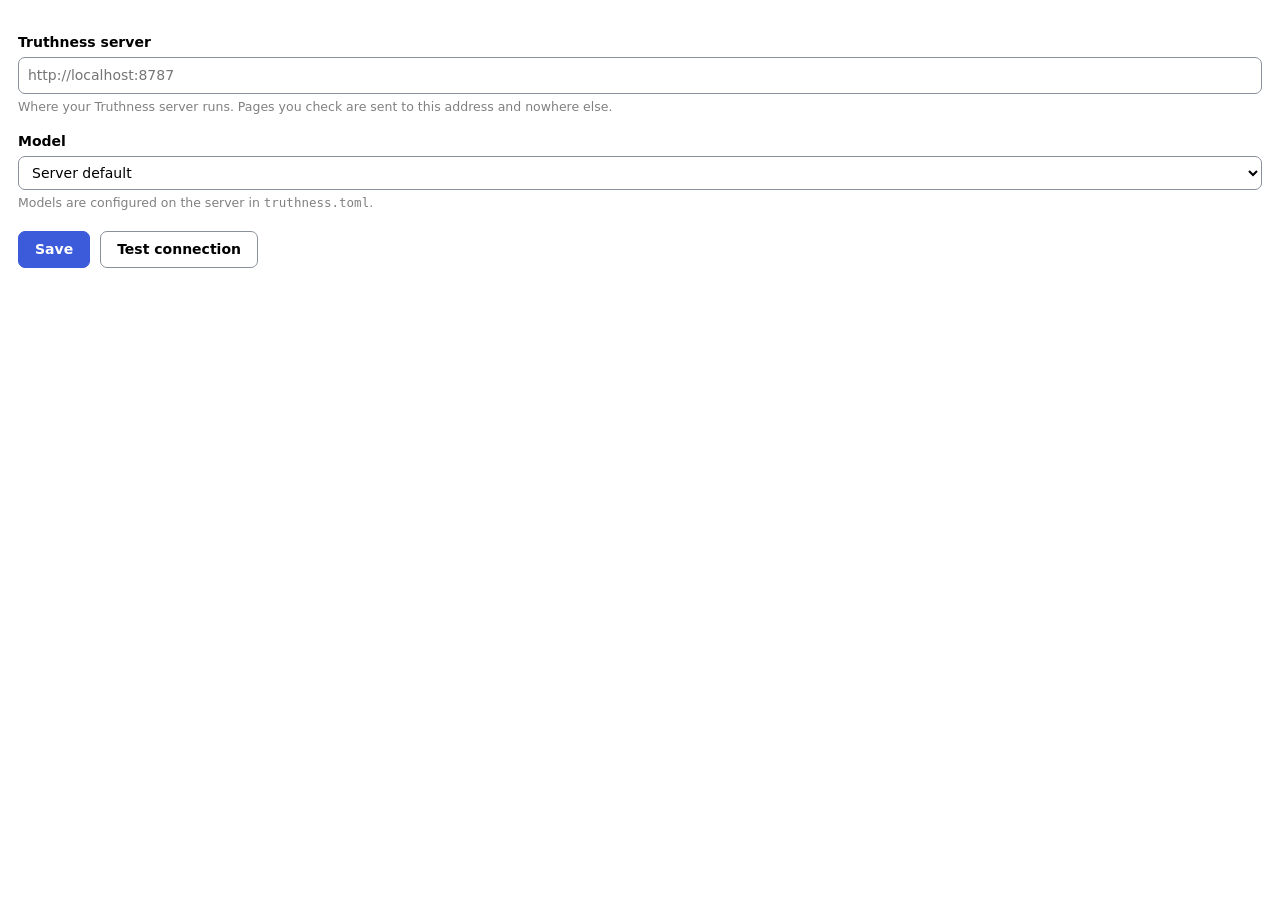
<file: extension/options.html>
<!doctype html>
<html lang="en">
<head>
  <meta charset="utf-8">
  <meta name="color-scheme" content="light dark">
  <title>Truthness options</title>
  <style>
    body { font: 14px/1.5 system-ui, -apple-system, 'Segoe UI', sans-serif; margin: 0; padding: 18px; min-width: 380px; }
    label { display: block; font-weight: 600; margin: 14px 0 4px; }
    input, select { font: inherit; width: 100%; padding: 7px 9px; box-sizing: border-box; border: 1px solid #8a8f9c; border-radius: 7px; background: Field; color: FieldText; }
    .hint { color: GrayText; font-size: 12.5px; margin: 4px 0 0; }
    .row { display: flex; gap: 10px; align-items: center; margin-top: 18px; }
    button { font: inherit; font-weight: 600; padding: 7px 16px; border-radius: 7px; border: 1px solid #3b5bdb; background: #3b5bdb; color: #fff; cursor: pointer; }
    button.secondary { background: transparent; color: inherit; border-color: #8a8f9c; }
    #status { font-size: 13px; }
    #status.bad { color: #c2410c; }
  </style>
</head>
<body>
  <label for="server">Truthness server</label>
  <input id="server" type="url" spellcheck="false" placeholder="http://localhost:8787">
  <p class="hint">Where your Truthness server runs. Pages you check are sent to this address and nowhere else.</p>

  <label for="provider">Model</label>
  <select id="provider"><option value="">Server default</option></select>
  <p class="hint">Models are configured on the server in <code>truthness.toml</code>.</p>

  <div class="row">
    <button id="save" type="button">Save</button>
    <button id="test" type="button" class="secondary">Test connection</button>
    <span id="status" role="status"></span>
  </div>
  <script src="options.js"></script>
</body>
</html>
</file>
